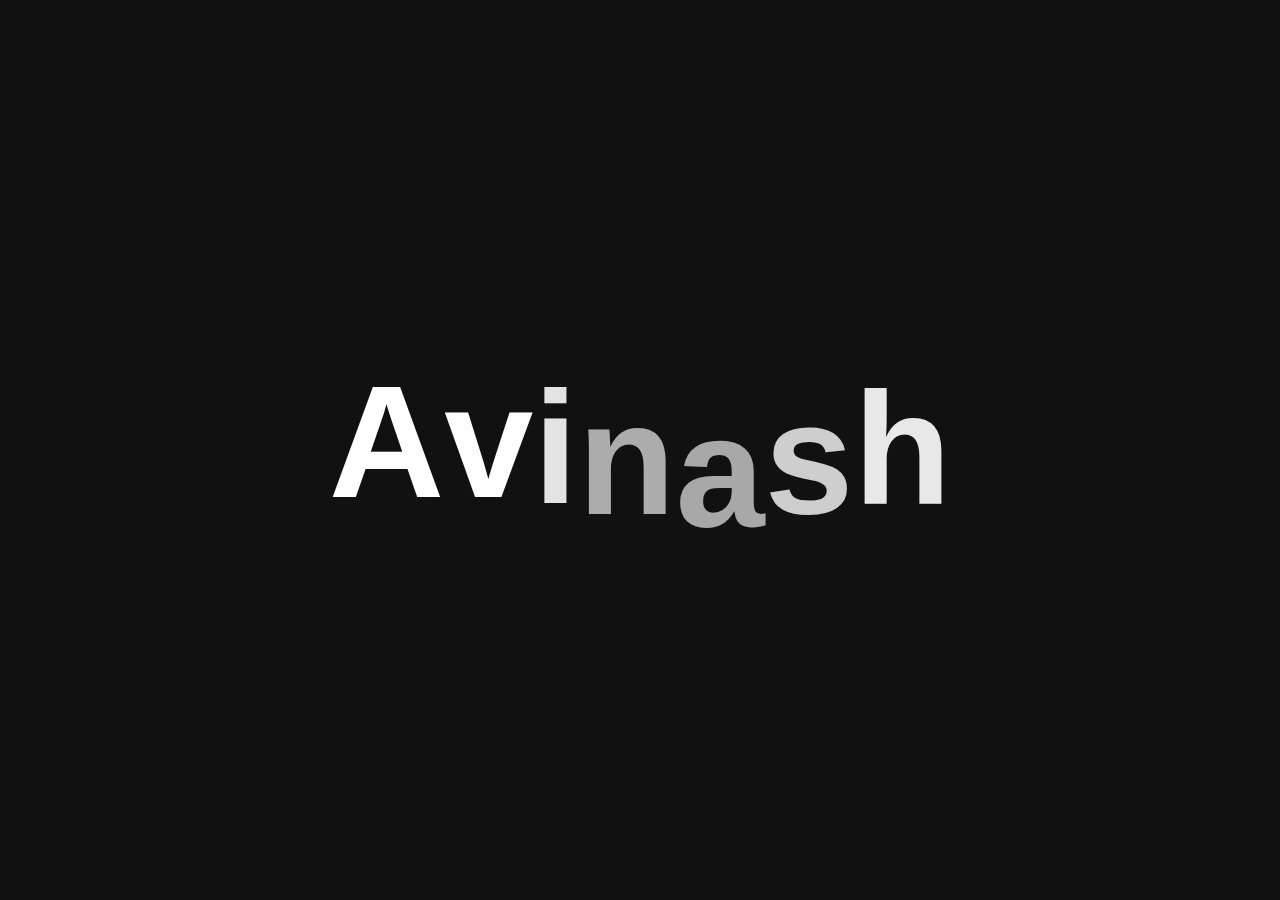
<file: gsap6/index.html>
<!DOCTYPE html>
<html lang="en">
<head>
    <meta charset="UTF-8">
    <meta name="viewport" content="width=device-width, initial-scale=1.0">
    <title>gsap6</title>
    <link rel="stylesheet" href="style.css">
</head>
<body>
    <h1>Avinash</h1>

    <script src="https://cdnjs.cloudflare.com/ajax/libs/gsap/3.12.5/gsap.min.js" integrity="sha512-7eHRwcbYkK4d9g/6tD/mhkf++eoTHwpNM9woBxtPUBWm67zeAfFC+HrdoE2GanKeocly/VxeLvIqwvCdk7qScg==" crossorigin="anonymous" referrerpolicy="no-referrer"></script>
    <script src="script.js"></script>
</body>
</html>
</file>
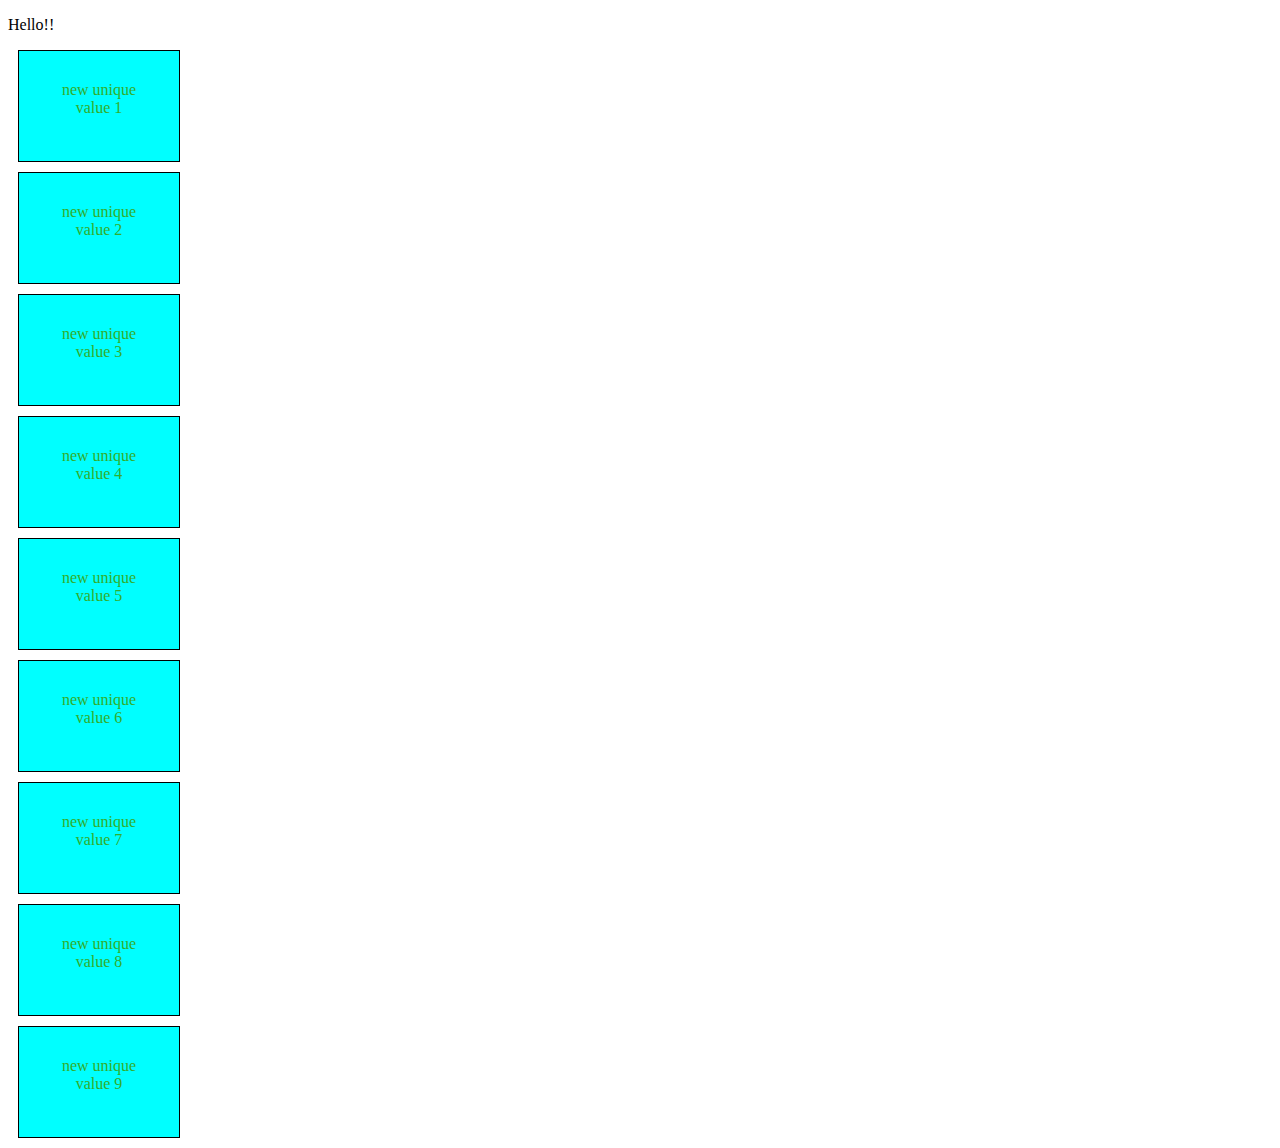
<file: js project 7/p7.html>
<!DOCTYPE html>
<html lang="en">
<head>
    <meta charset="UTF-8">
    <meta name="viewport" content="width=device-width, initial-scale=1.0">
    <link rel="stylesheet" href="p7.css">
    <title>Document</title>
</head>
<body>
    <P>Hello!!</P>
    <div class="box">Hii Avi Kaise ho?</div>
    <div class="box">Hii Avi Kaise ho?</div>
    <div class="box">Hii Avi Kaise ho?</div>
    <div class="box">Hii Avi Kaise ho?</div>
    <div class="box">Hii Avi Kaise ho?</div>
    <div class="box">Hii Avi Kaise ho?</div>
    <div class="box">Hii Avi Kaise ho?</div>
    <div class="box">Hii Avi Kaise ho?</div>
    <div class="box">Hii Avi Kaise ho?</div>
    <script src="p7.js"></script>
</body>
</html>
</file>
<file: gsap6/style.css>
*{
    margin: 0;
    padding: 0;
    box-sizing: border-box;
    color: #fff;
}
html, body{
    height: 100%;
    width: 100%;
    font-family: 'Poppins', sans-serif;
}
body{
    display: flex;
    justify-content: center;
    align-items: center;
    background-color: #111;
}
h1{
    font-size: 10rem;
    margin-bottom: 1rem;
    /* background-color: red; */
    overflow: hidden;
}

h1 span{
    display: inline-block;
}
</file>
<file: js project 7/p7.css>
.box{
    width: 100px;
    color: rgb(51, 173, 42);
    background-color: aqua;
    text-align: center;
    height: 50px;
    padding: 30px;
    margin: 10px;
    justify-content: center;
    border: 1px solid black;
}
</file>
